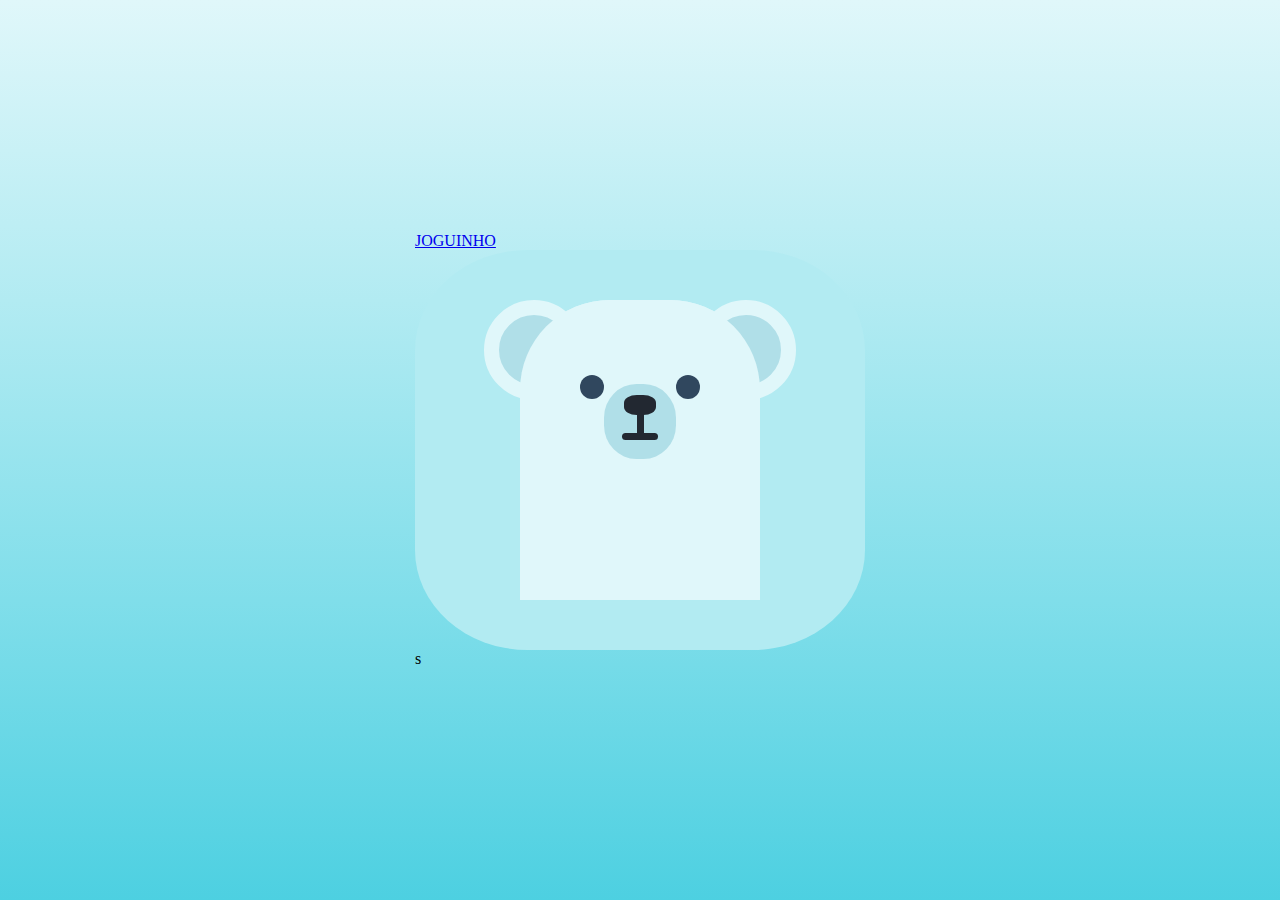
<file: index.html>
<!DOCTYPE html>
<html>
    <head>
        <meta charset="utf-8">
        <meta name="viewport" content="width=device-width,initial-scale=1">
        <title>GUARD SEG</title>
        <style>
            :root {
  --bg-color: linear-gradient(to bottom, #e0f7fa, #b2ebf2, #80deea, #4dd0e1);

  --bg-wrapper: #b2ebf2;
  --bg-head: #e0f7fa;
  --bg-er: #b0dfe8;
  --border-color-er: #e0f7fa;
  --bg-ey: #30475e;
  --bg-muzzle: #b0dfe8;
  --bg-ns: #222831;
  --bg-mth: #222831;

  --width-wrapper: min(450px, 95vw);
  --height-wrapper: 400px;
  --width-head: 240px;
  --height-head: 300px;
  --width-er: 100px;
  --height-er: 100px;
  --width-ey: 24px;
  --height-ey: 24px;
  --width-muzzle: 72px;
  --height-muzzle: 75px;
  --width-ns: 32px;
  --height-ns: 20px;
  --width-bottom-ns: 7px;
  --height-bottom-ns: 30px;
  --width-mth: 36px;
  --height-mth: 7px;

  --transition: all 0.3s ease-in-out;
}

@layer reset {
  *,
  *::before,
  *::after {
    box-sizing: border-box;
    margin: 0;
    padding: 0;
  }
}

@layer base {
  body {
    background: var(--bg-color);
    color: var(--color-text);

    display: grid;
    place-content: center;
    min-height: 100dvh;
  }
}

@layer componentes {
  .container {
    background-color: var(--bg-wrapper);

    position: relative;

    width: var(--width-wrapper);
    height: var(--height-wrapper);
    border-radius: 25%;
  }

  .head {
    background-color: var(--bg-head);

    position: absolute;

    width: var(--width-head);
    height: var(--height-head);
    border-radius: 90px 90px 0 0;

    &::before {
      content: "";
      background-color: var(--bg-head);

      position: absolute;
      inset: 0;

      border-radius: 90px 90px 0 0;
      z-index: 9;
    }
  }

  .er {
    background-color: var(--bg-er);

    position: absolute;

    width: var(--width-er);
    height: var(--height-er);
    border: 15px solid var(--border-color-er);
    border-radius: 50%;
    transition: var(--transition);
  }
  .er-left {
    left: -15%;
  }
  .er-right {
    right: -15%;
  }

  .ey {
    background-color: var(--bg-ey);

    position: absolute;
    top: 25%;

    width: var(--width-ey);
    height: var(--height-ey);
    border-radius: 50%;
    transform-origin: center;

    animation: blink 3s infinite 1s;

    z-index: 99;
  }
  .ey-left {
    left: 25%;
  }
  .ey-right {
    right: 25%;
  }

  .muzzle {
    background-color: var(--bg-muzzle);

    position: absolute;
    top: 28%;
    left: 50%;
    translate: -50%;

    display: flex;
    align-items: center;
    justify-content: center;

    width: var(--width-muzzle);
    height: var(--height-muzzle);
    border-radius: 45%;

    z-index: 99;
  }

  .ns {
    background-color: var(--bg-ns);

    position: absolute;
    top: 15%;

    width: var(--width-ns);
    height: var(--height-ns);
    border-radius: 40%;
  }
  .bottom-ns {
    background-color: var(--bg-ns);

    width: var(--width-bottom-ns);
    height: var(--height-bottom-ns);
  }

  .mth {
    background-color: var(--bg-mth);
    position: absolute;
    top: 65%;

    width: var(--width-mth);
    height: var(--height-mth);
    border-radius: 10px;
  }
}

@layer utilities {
  .center {
    display: flex;
    align-items: center;
    justify-content: center;
  }
}

@keyframes blink {
  0%,
  100% {
    transform: scaleY(1);
  }

  /* First blink */
  5%,
  9% {
    transform: scaleY(0.1);
  }
  15% {
    transform: scaleY(1);
  }

  /* Second blink */
  20%,
  25% {
    transform: scaleY(0.1);
  }
  30% {
    transform: scaleY(1);
  }
}

        </style>
    </head>
<body>
    <a href="./sobre.html">JOGUINHO</a>
    <div class="container center">
        <div class="head">
          <div class="er er-left"></div>
          <div class="er er-right"></div>
      
          <div class="ey ey-left"></div>
          <div class="ey ey-right"></div>
      
          <div class="muzzle">
            <div class="ns"></div>
            <div class="bottom-ns"></div>
            <div class="mth"></div>
          </div>
        </div>
      </div>
</body>
</html>s
</file>
